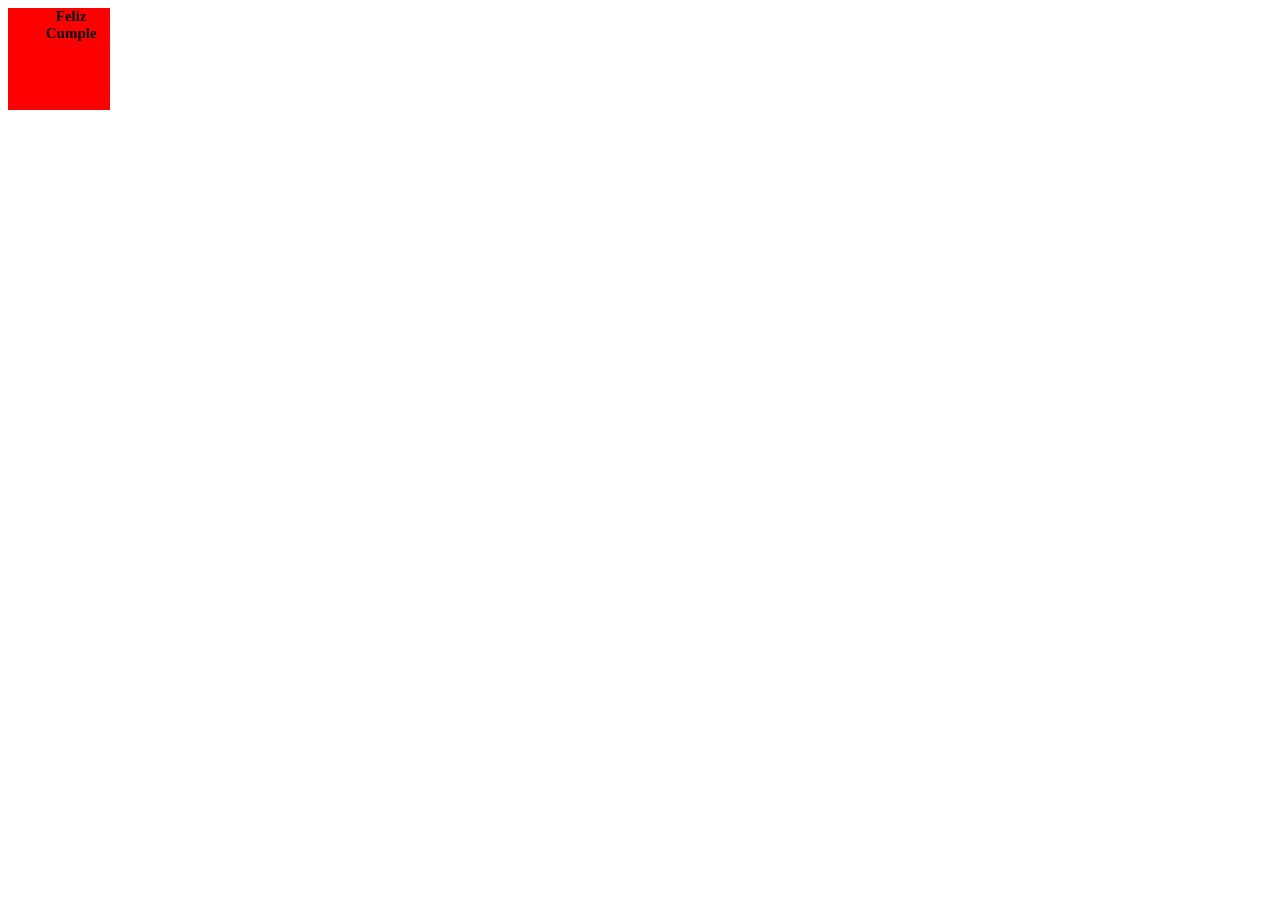
<file: index.html>
<html>
    <head>
        <title>Home</title>
        <link rel="stylesheet" href="https://pa1n7.github.io/happyBDaySpanish/style.css">
    </head>
    <body>
        <div id="fullHeart">
            <div class="circles" id="first"></div>
            <div class="circles" id="sec"></div>
            <div id="bottomSquare"></div>
            <h1>Feliz<br>
                Cumple
            </h1>
        </div>
    </body>
</html>
</file>
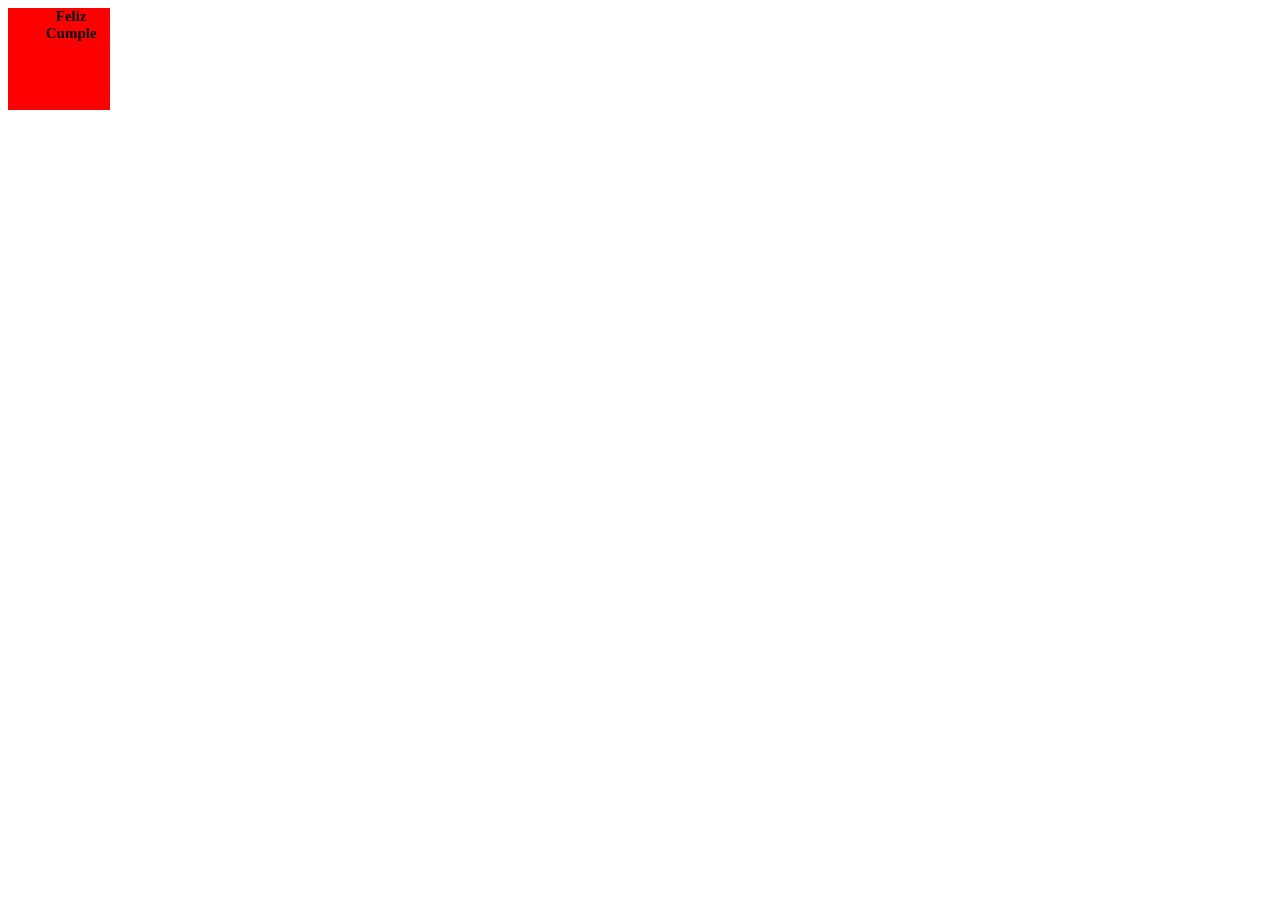
<file: home.html>
<html>
    <head>
        <title>Home</title>
        <link rel="stylesheet" href="/style.css">
    </head>
    <body>
        <div id="fullHeart">
            <div class="circles" id="first"></div>
            <div class="circles" id="sec"></div>
            <div id="bottomSquare"></div>
            <h1>Feliz<br>
                Cumple
            </h1>
        </div>
    </body>
</html>
</file>
<file: style.css>
.circles {
    border-radius: 50%;
    background-color: red;
    width: 100px;
    height: 100px;
    position: fixed;
    transition: transform 1s, width 1.5s, height 1.5s;
}

h1 {
    text-align: center;
    font-size: 15px;
    transform: translateX(-45%);
    transition: transform 1s;
}

#sec {
    transition: transform 1s;
}

#bottomSquare {
    background-color: red;
    width: 102px;
    height: 102px;
    position: fixed;
    /*border: 1px solid;*/
    transition: transform 1s;
}

#fullHeart:hover #sec{
    border-top: 1px solid;
    border-right: 1px solid;
    transform: translateX(50px);
}

#fullHeart:hover #first{
    border-top: 1px solid;
    border-left: 1px solid;
}

#fullHeart:hover #bottomSquare{
    border-bottom: 1px solid;
    border-right: 1px solid;
    transform: translate(36px, 51px) rotate(45deg);
}

#fullHeart:hover .circles{
    width: 125px;
    height: 125px;
}

#fullHeart:hover h1 {
    transform: translate(-41%, 100px);
}
</file>
